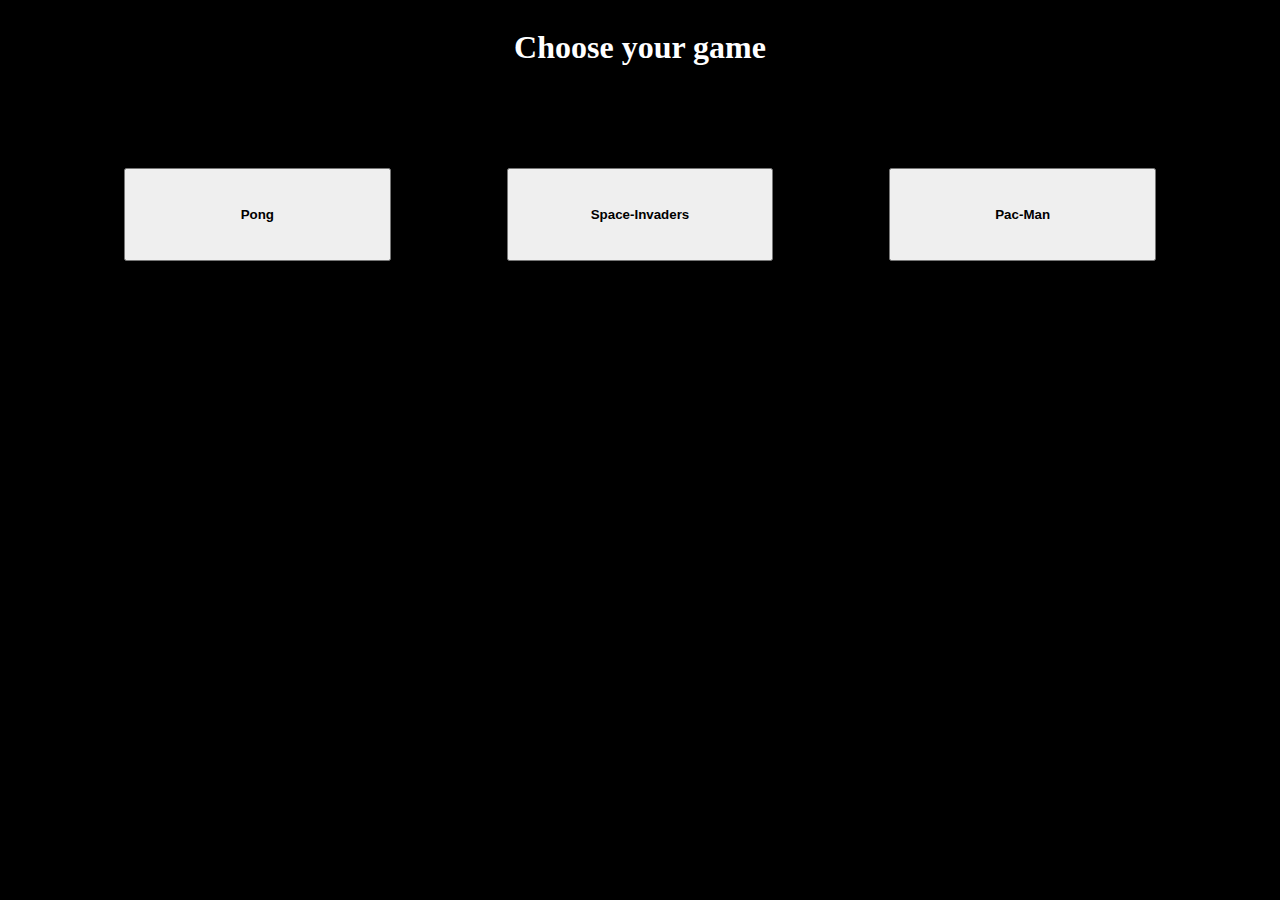
<file: index.html>
<!DOCTYPE html>
<html lang="en">
  <head>
    <meta charset="UTF-8" />
    <meta name="viewport" content="width=device-width, initial-scale=1.0" />
    <title>Choose your game</title>
    <link rel="stylesheet" href="styles/index-style.css" />
  </head>
  <body>
    <header><h1>Choose your game</h1></header>
    <main>
      <a href="pong.html"><button>Pong</button></a>
      <a href="space-invaders.html"><button>Space-Invaders</button></a>
      <a href="pac-man.html"><button>Pac-Man</button></a>
    </main>
  </body>
</html>
</file>
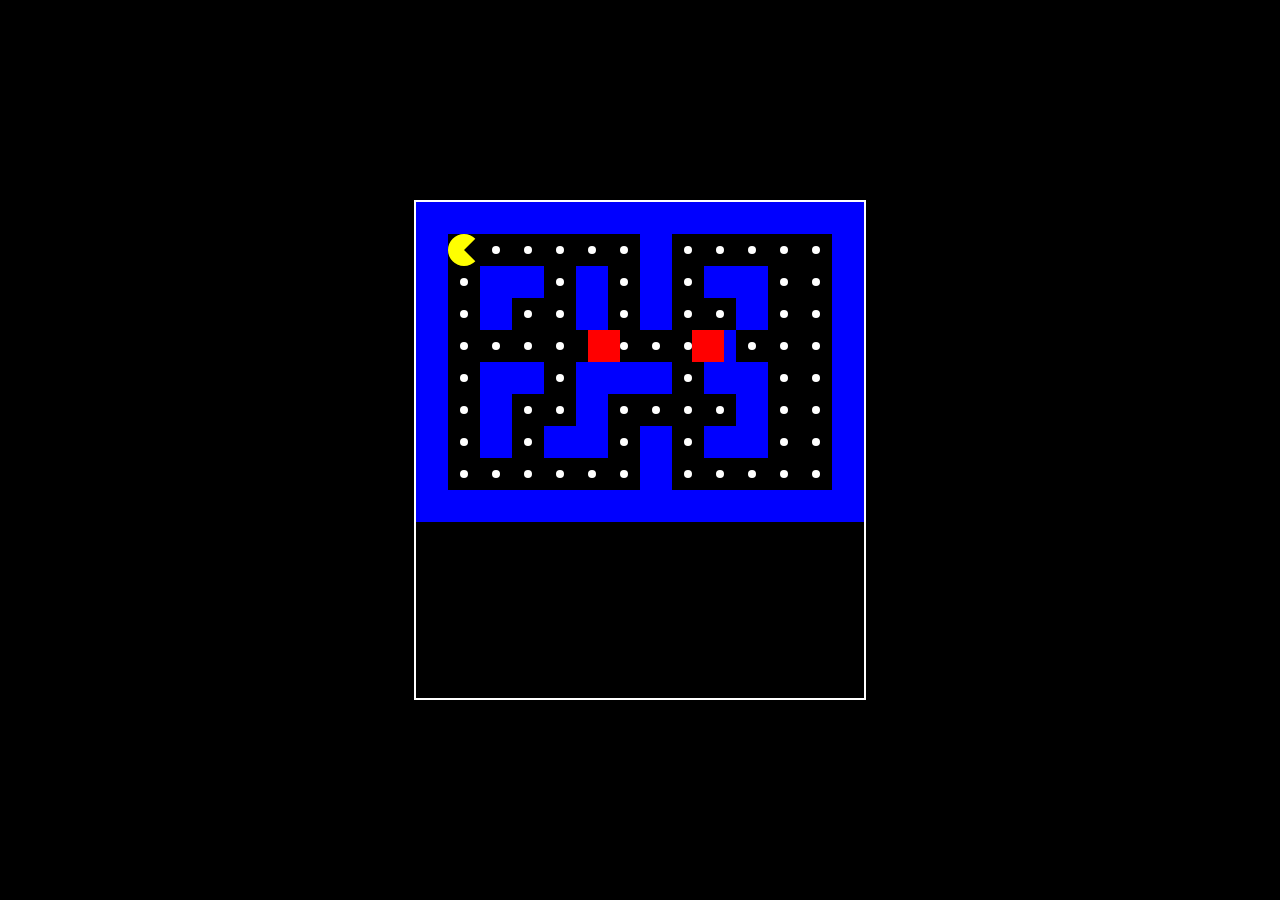
<file: pac-man.html>
<!DOCTYPE html>
<html lang="en">
  <head>
    <meta charset="UTF-8" />
    <meta name="viewport" content="width=device-width, initial-scale=1.0" />
    <title>Pac-Man Game</title>
    <link rel="stylesheet" href="styles/pac-man-style.css" />
  </head>
  <body>
    <canvas id="gameCanvas" width="448" height="496"></canvas>
    <script src="scripts/pac-man-script.js"></script>
  </body>
</html>
</file>
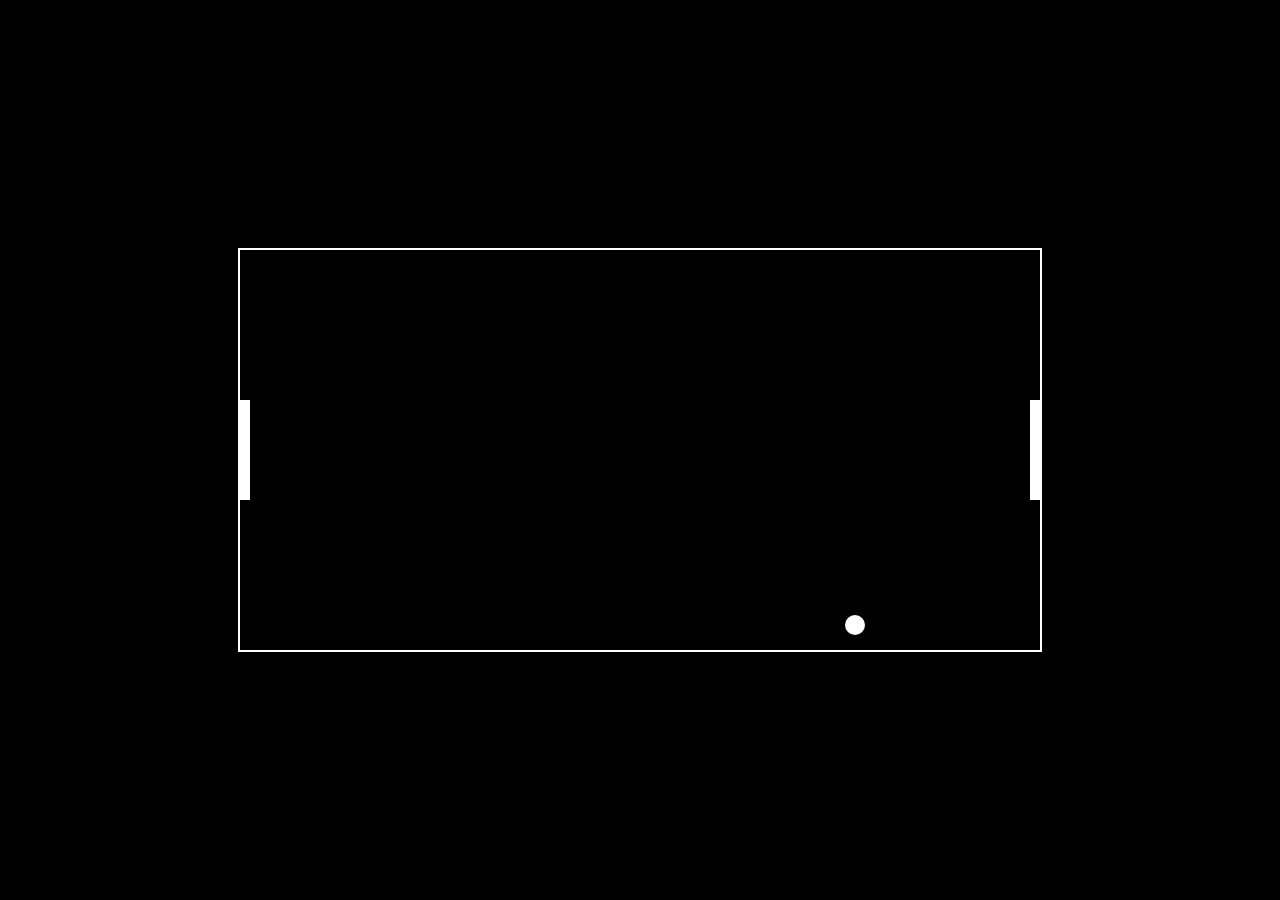
<file: pong.html>
<!DOCTYPE html>
<html lang="en">
  <head>
    <meta charset="UTF-8" />
    <meta name="viewport" content="width=device-width, initial-scale=1.0" />
    <title>Pong Game</title>
    <link rel="stylesheet" href="styles/pong-style.css" />
  </head>
  <body>
    <canvas id="pongCanvas" width="800" height="400"></canvas>
    <script src="scripts/pong-script.js"></script>
  </body>
</html>
</file>
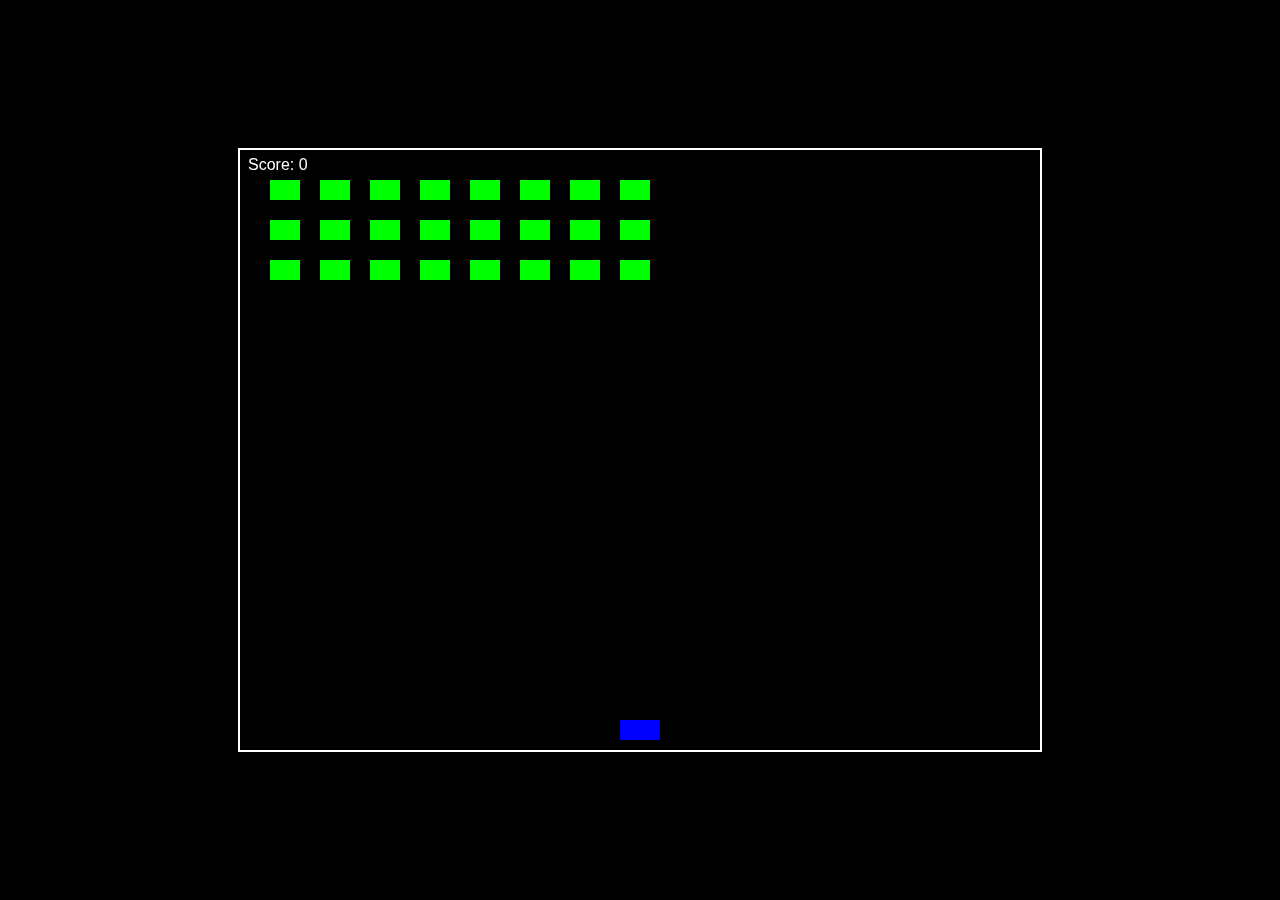
<file: space-invaders.html>
<!DOCTYPE html>
<html lang="en">
  <head>
    <meta charset="UTF-8" />
    <meta name="viewport" content="width=device-width, initial-scale=1.0" />
    <title>Space Invaders Game</title>
    <link rel="stylesheet" href="styles/space-invaders-style.css" />
  </head>
  <body>
    <canvas id="gameCanvas" width="800" height="600"></canvas>
    <script src="scripts/space-invaders-script.js"></script>
  </body>
</html>
</file>
<file: styles/index-style.css>
body {
    background-color: black;
    color: white;
}

button {
    font-weight: bold;
    height: 7em;
    width: 20em;
}

main {
    padding-top: 5em;
}

header {
    display: flex;
    justify-content: center;
}

main {
    display: flex;
    justify-content: space-evenly;
}
</file>
<file: styles/pac-man-style.css>
body {
    display: flex;
    justify-content: center;
    align-items: center;
    height: 100vh;
    background-color: #000;
    margin: 0;
    color: #fff;
}

canvas {
    border: 2px solid #fff;
}
</file>
<file: styles/pong-style.css>
body {
    display: flex;
    justify-content: center;
    align-items: center;
    height: 100vh;
    background-color: #000;
    margin: 0;
    color: #fff;
}

canvas {
    border: 2px solid #fff;
}
</file>
<file: styles/space-invaders-style.css>
body {
    display: flex;
    justify-content: center;
    align-items: center;
    height: 100vh;
    background-color: #000;
    margin: 0;
    color: #fff;
}

canvas {
    border: 2px solid #fff;
}
</file>
